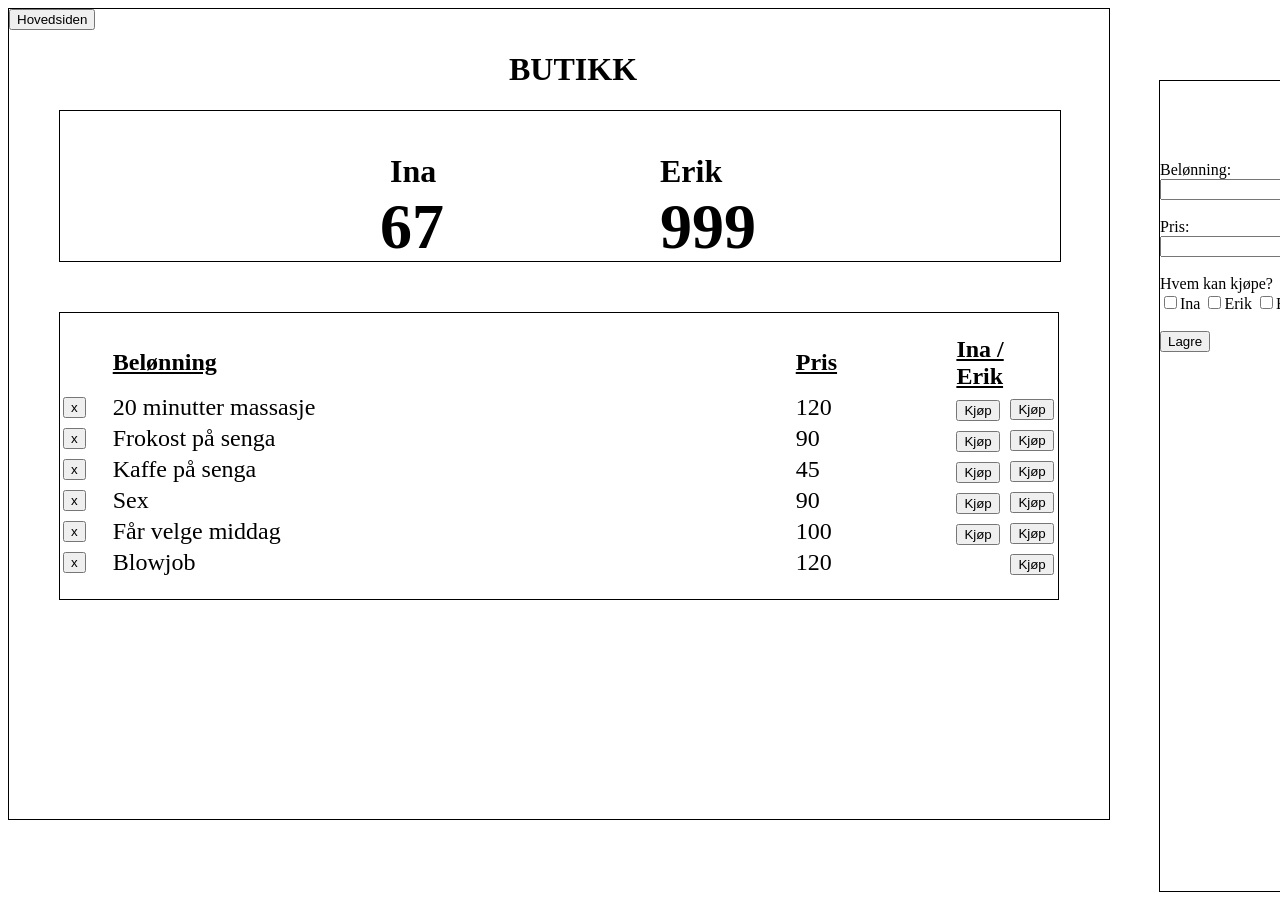
<file: index.html>
<!DOCTYPE html>
<html lang="en">
<head>
    <meta charset="UTF-8">
    <meta name="viewport" content="width=device-width, initial-scale=1.0">
    <link rel="stylesheet" href="store.css">
    <link rel="stylesheet" href="mainScreen.css">
    <title>Samboerbelønning</title>
</head>
<body>
    <div id="app"></div>
    <script src="model.js"></script>
    <script src="view.js"></script>
    <script src="controller.js"></script>
</body>
</html>
</file>
<file: store.css>
/* Store */
h1 {
    position: relative;
    left: 500px;
}

#storeContent {
    border: solid 1px black;
    width: 1100px;
    height: 90vh;
}

#storePoints {
    border: solid 1px black;
    height: 150px;
    width: 1000px;
    position: relative;
    top: 0px;
    left: 50px;
}

#nameOne h4{
    font-size: 2em;
}

#nameOne h6 {
    font-size: 4em;
    position: relative;
    top: -210px;
    left: -10px;
}

#nameTwo h4 {
    font-size: 2em;
}

#nameTwo h6 {
    font-size: 4em;
    position: relative;
    top: -210px;
}

#nameOne {
    position: relative;
    left: 330px;
}

#nameTwo {
    position: relative;
    top: -470px;
    left: 600px;
}



#storeTable {
    border: solid 1px black;
    font-size: 1.5em;
    width: 1000px;
    text-align: left;
    position: relative;
    top: 50px;
    left: 50px;
    padding-top: 20px;
    padding-bottom: 20px;
}

table th {
    text-decoration: underline;
}

#buyButton {
    width: 50px;
    transform: scale(1);
}

#reward {
    width: 350px;
}

#price {
    width: 80px;
}

#deleteButton {
    font-size: 0.2em;
    width: 10px;
}

#addToStore {
    border: solid 1px black;
    width: 500px;
    height: 90vh;
    position: relative;
    left: 1150px;
    top: -470px;
}

#addToStoreButton {
    position: relative;
    width: 200px;
    height: 50px;
    top: 80vh;
    left: 150px;
}

#newStoreHeader {
    position: relative;
    left: 120px;
}

#personTwo {
    position: absolute;
    left: 55px;
    top: 6px;
}
</file>
<file: mainScreen.css>
#navigate {
    width: 700px;
    height: 90vh;
    border: solid 1px black;
}


#points {
    position: relative;
    top: 50px;
    left: 85px;
    width: 500px;
    height: 250px;
    border: solid 1px black;
}

#points h2 {
    font-size: 3em;
    position: relative;
    top: -30px;
    left: 175px;
}

#firstName {
    font-size: 1.5em;
    position: absolute;
    top: 50px;
    left: 55px;
}

#secondName {
    font-size: 1.5em;
    position: absolute;
    top: 50px;
    left: 390px;
}

#firstPoints {
    font-size: 5em;
    padding: 0px;
    margin: 0px;
    position: absolute;
    top: 120px;
    left: 30px;
}

#secondPoints {
    font-size: 5em;
    padding: 0px;
    margin: 0px;
    position: absolute;
    top: 120px;
    left: 375px;
}

/* #navigationButtons {
    position: relative;
    top: 200px;
    left: 200px;

}; */

#navigationButtons button {
    position: relative;
    top: 100px;
    left: 140px;
    height: 60px;
    margin: 30px;
    width: 300px;
    font-size: 2em;
}

button:hover {
    background-color: darkgray;
}


#log {
    border: solid 1px black;
    width: 700px;
    height: 90vh;
    position: relative;
    left: 800px;
    top: -937px;
    overflow: scroll;
}

#log h2 {
    position: relative;
    left: 280px;
    font-size: 3em;
}

.log {
    font-size: 1.5em;
    padding-left: 40px;
}
</file>
